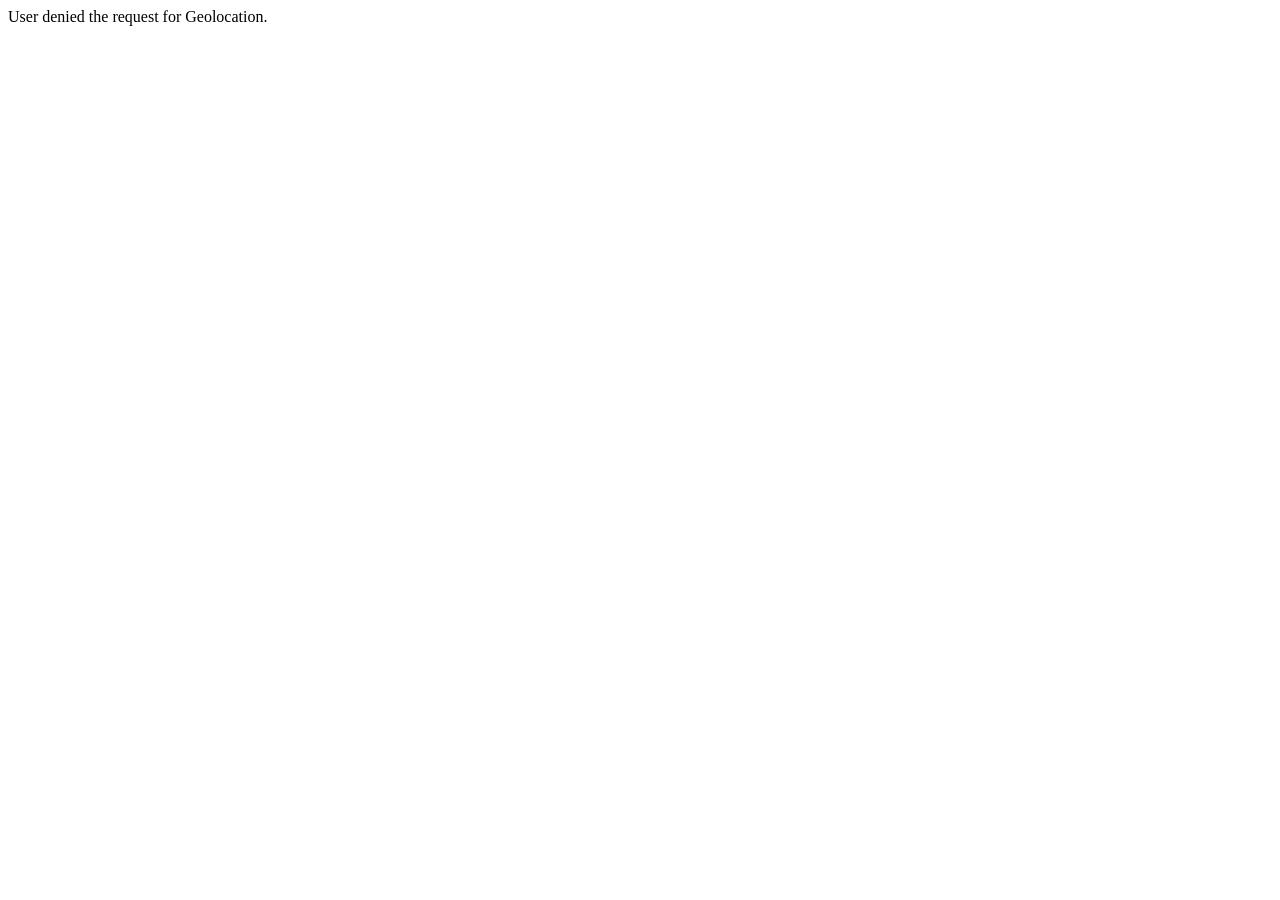
<file: frontend/test/latitude-longitude.html>
<!DOCTYPE html>
<html lang="en" class="h-full">
    <head>
    <meta charset="UTF-8">
    <title>Latitude and Longitude</title>  
    </head>
    <body>
        <div id="coordinates"></div>
    </body>
    <script>
        function displayCoordinates() {
            if (navigator.geolocation) {
                navigator.geolocation.getCurrentPosition(showPosition, showError);
            } else {
                document.getElementById("coordinates").innerHTML = "Geolocation is not supported by this browser.";
            }
        }

        function showPosition(position) {
            const latitude = position.coords.latitude;
            const longitude = position.coords.longitude;
            document.getElementById("coordinates").innerHTML = 
                "Latitude: " + latitude.toFixed(6) + "<br>Longitude: " + longitude.toFixed(6);
        }

        function showError(error) {
            switch(error.code) {
                case error.PERMISSION_DENIED:
                    document.getElementById("coordinates").innerHTML = "User denied the request for Geolocation."
                    break;
                case error.POSITION_UNAVAILABLE:
                    document.getElementById("coordinates").innerHTML = "Location information is unavailable."
                    break;
                case error.TIMEOUT:
                    document.getElementById("coordinates").innerHTML = "The request to get user location timed out."
                    break;
                case error.UNKNOWN_ERROR:
                    document.getElementById("coordinates").innerHTML = "An unknown error occurred."
                    break;
            }
        }

        // Call the function to display coordinates when the page loads
        window.onload = displayCoordinates;
    </script>
</html>
</file>
